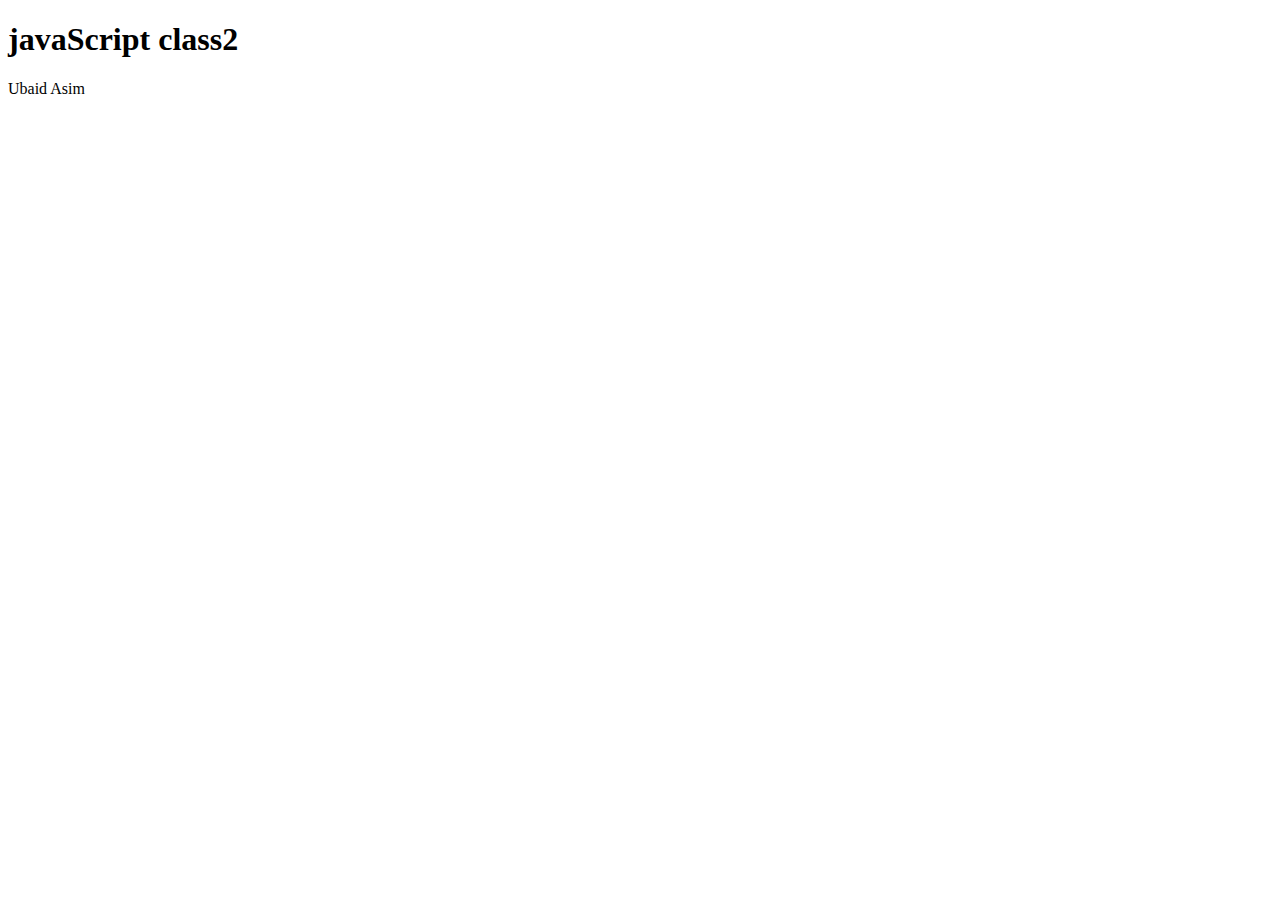
<file: ubaid.html/function.html>
<!DOCTYPE html>
<html lang="en">
<head>
    <meta charset="UTF-8">
    <meta http-equiv="X-UA-Compatible" content="IE=edge">
    <meta name="viewport" content="width=device-width, initial-scale=1.0">
    <title>Document</title>
</head>
<body>
    <h1>javaScript class2</h1>
    <p id="abc"></p>
    
    <div id="user1"></div>
    

<script src="index.js"></script>
 

    
</body>
</html>
</file>
